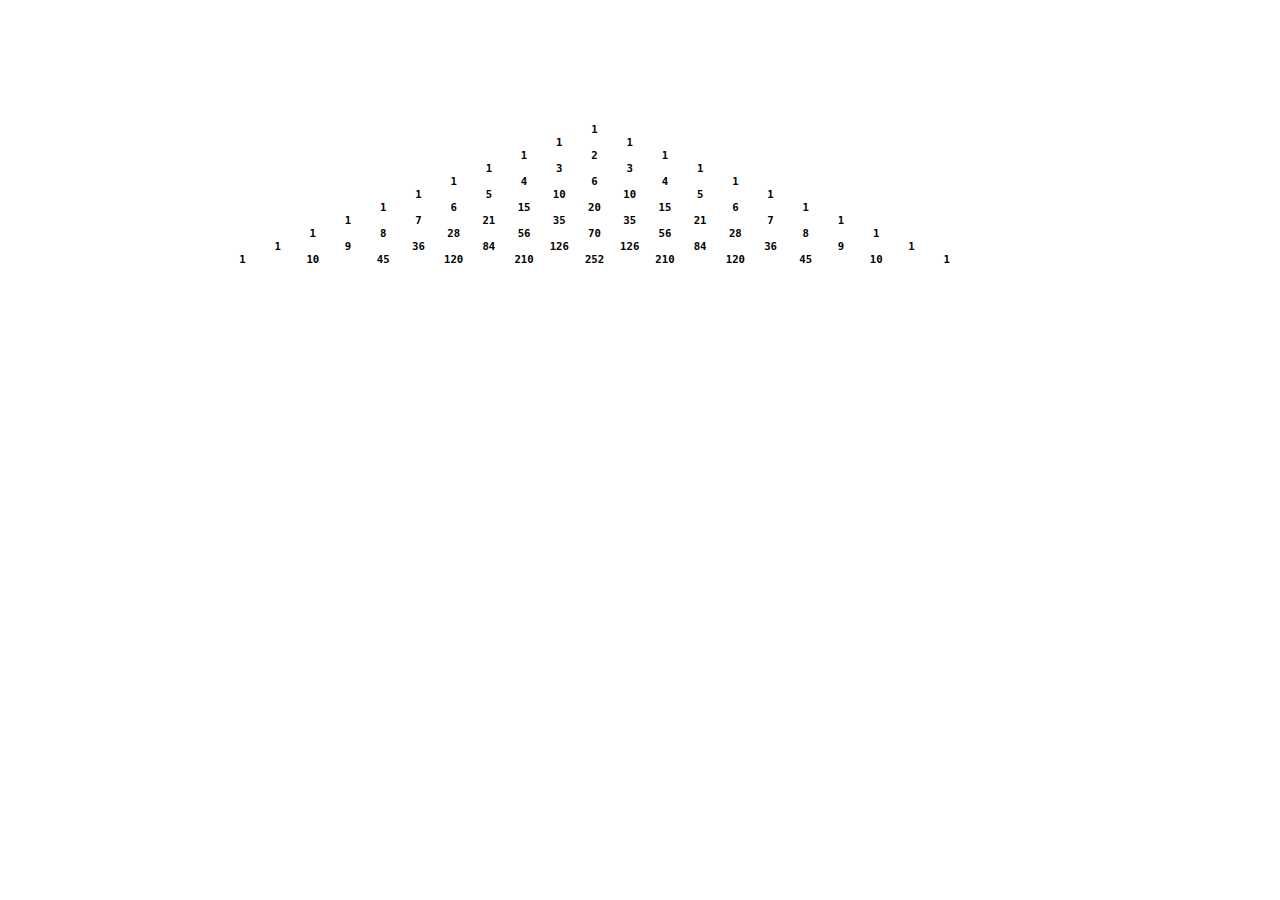
<file: WebLabs/WLab3/task2/index.html>
<!DOCTYPE html>
<html lang="en">
<link rel="stylesheet" href="css/style.css">

<head>
    <meta charset="UTF-8">
    <meta name="viewport" content="width=device-width, initial-scale=1.0">
    <title>Task 2</title>

</head>

<body>

    <script src="js/script.js"></script>

</body>

</html>
</file>
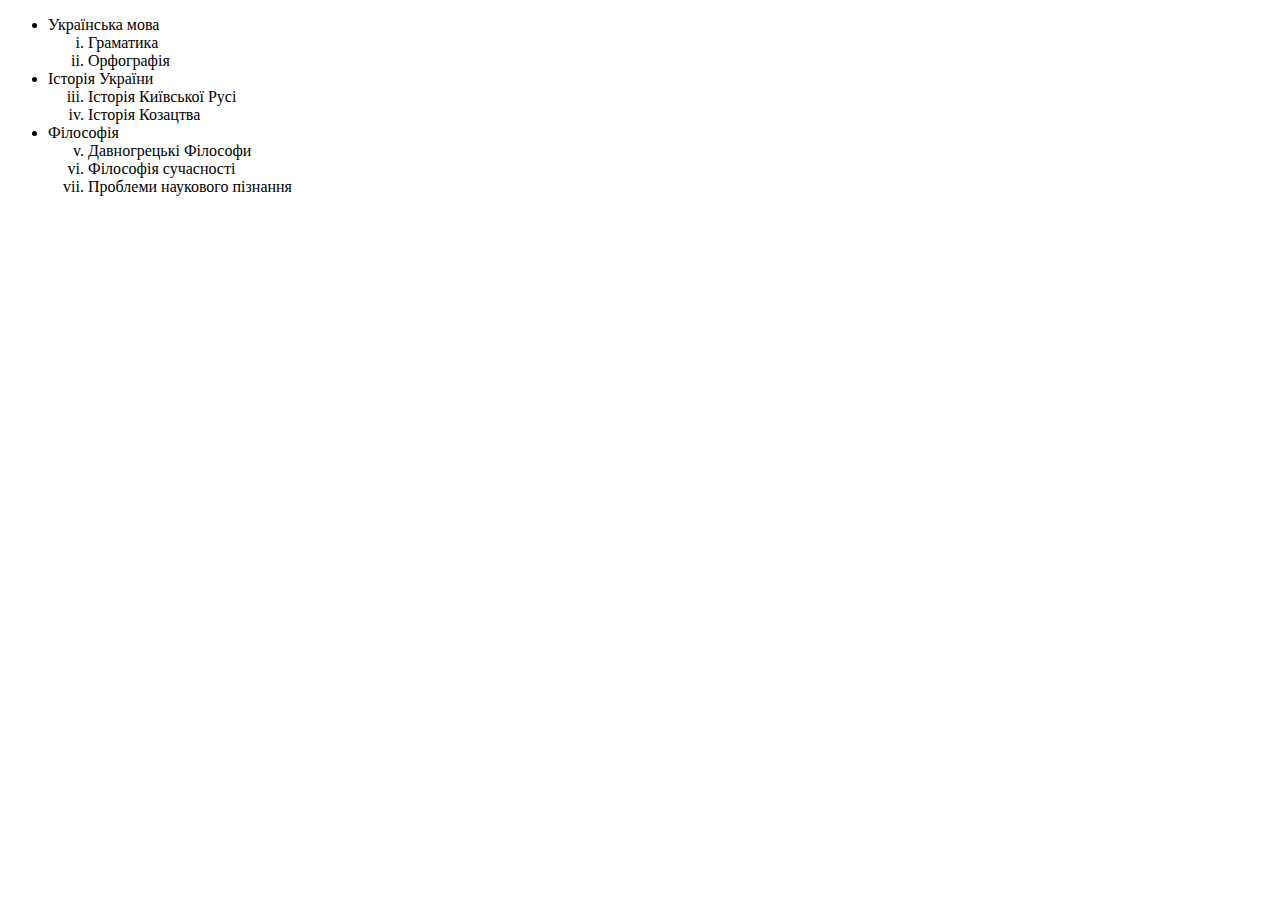
<file: WebLabs/WLab1/index2.html>
<!DOCTYPE html>
<html lang="en">
<head>
    <meta charset="UTF-8">
    <meta name="viewport" content="width=device-width, initial-scale=1.0">
    <meta http-equiv="X-UA-Compatible" content="ie=edge">
    <style>
        .topics {
            list-style-type: lower-roman;
        }
    </style>
    <title>Task2</title>
</head>
<body>
    <ul class="subjects">
        <li>Українська мова
            <ol class="topics">
                <li>Граматика</li>
                <li>Орфографія</li>
            </ol>
        </li>
        <li>Історія України
            <ol class="topics" start="3">
                <li>Історія Київської Русі</li>
                <li>Історія Козацтва</li>
            </ol>
        </li>
        <li>Філософія
            <ol class="topics" start="5">
                <li>Давногрецькі Філософи</li>
                <li>Філософія сучасності</li>
                <li>Проблеми наукового пізнання</li>
            </ol>
        </li>
    </ul>
</body>
</html>
</file>
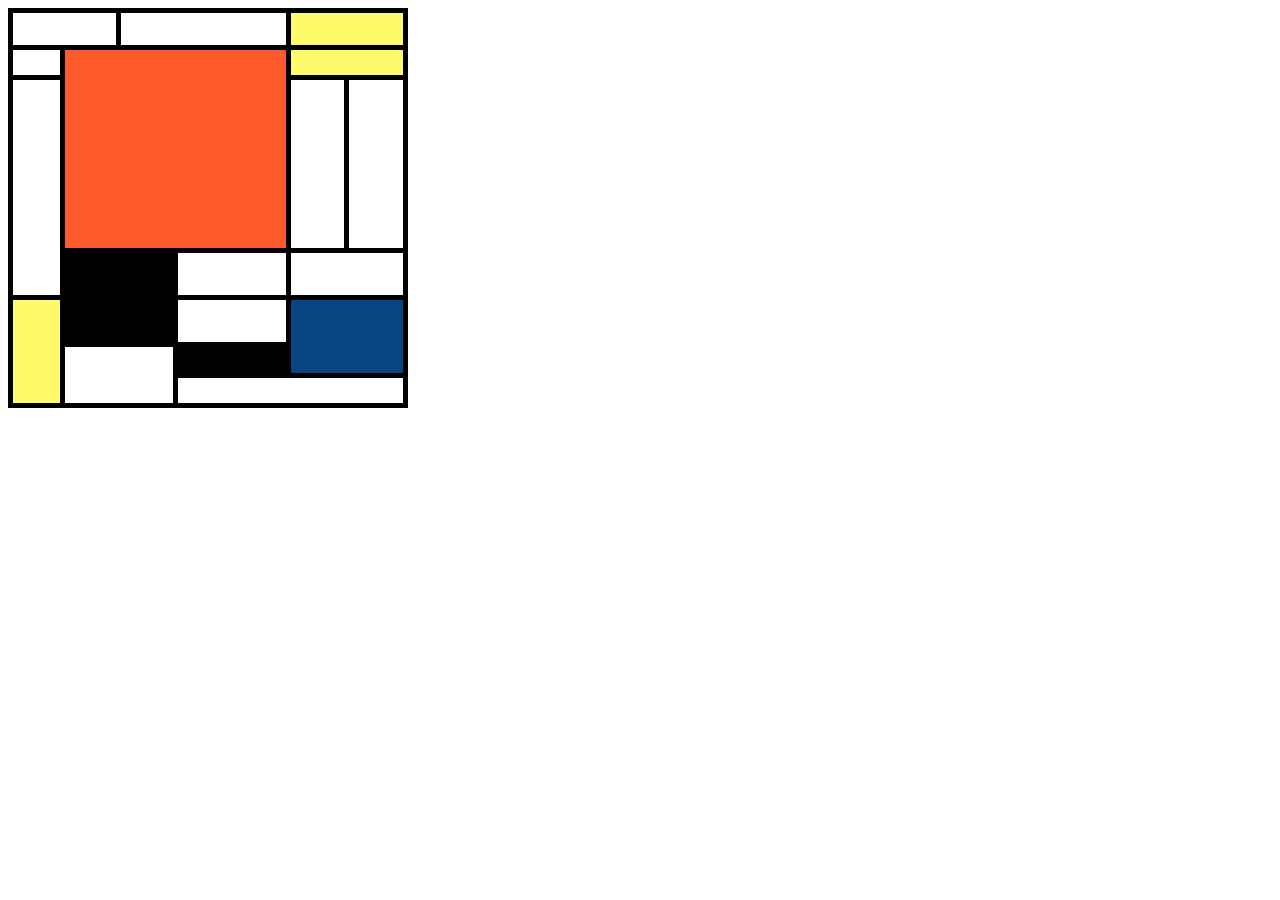
<file: WebLabs/WLab1/index3.html>
<!DOCTYPE html>
<html lang="en">
<head>
    <meta charset="UTF-8">
    <meta name="viewport" content="width=device-width, initial-scale=1.0">
    <style>
        table { border-collapse: collapse; width: 400px; height: 400px;}
    td { border: 5px solid #000; }

        
    </style>
    <title>Task 3</title>
</head>
<body>
    <table>
        <tr>
            <td style="height: 30px;" colspan="2"></td>
            <td colspan="2"></td>
            <td colspan="2" style="background-color: #fffa69;"></td>
        </tr>
        <tr>
            <td style="width: 45px;"></td>
            <td rowspan="2" colspan="3" style="background-color: #ff5b2d; height: 40px; width: 20px;"></td>
            <td colspan="2" style="background-color: #fffa69;"></td>
        </tr>
        <tr>
            <td rowspan="2"></td>
            <td></td>
            <td></td>
        </tr>
        <tr>

            <td  colspan="2" style="background-color: #000; height: 40px;"></td>
            <td></td>
            <td colspan="2"></td>
        </tr>
        <tr>
            <td rowspan="3" style="background-color: #fffa69;"></td>
            <td colspan="2" style="background-color: #000; height: 40px;"></td>
            <td></td>
            <td colspan="2" rowspan="2" style="background-color: #074481;"></td>
        </tr>
        <tr>
            <td colspan="2" rowspan="2"></td>
            <td style="background-color: #000;"></td>
        </tr>
        <tr>
            <td colspan="3"></td>
        </tr>
    </table>

    
</body>
</html>
</file>
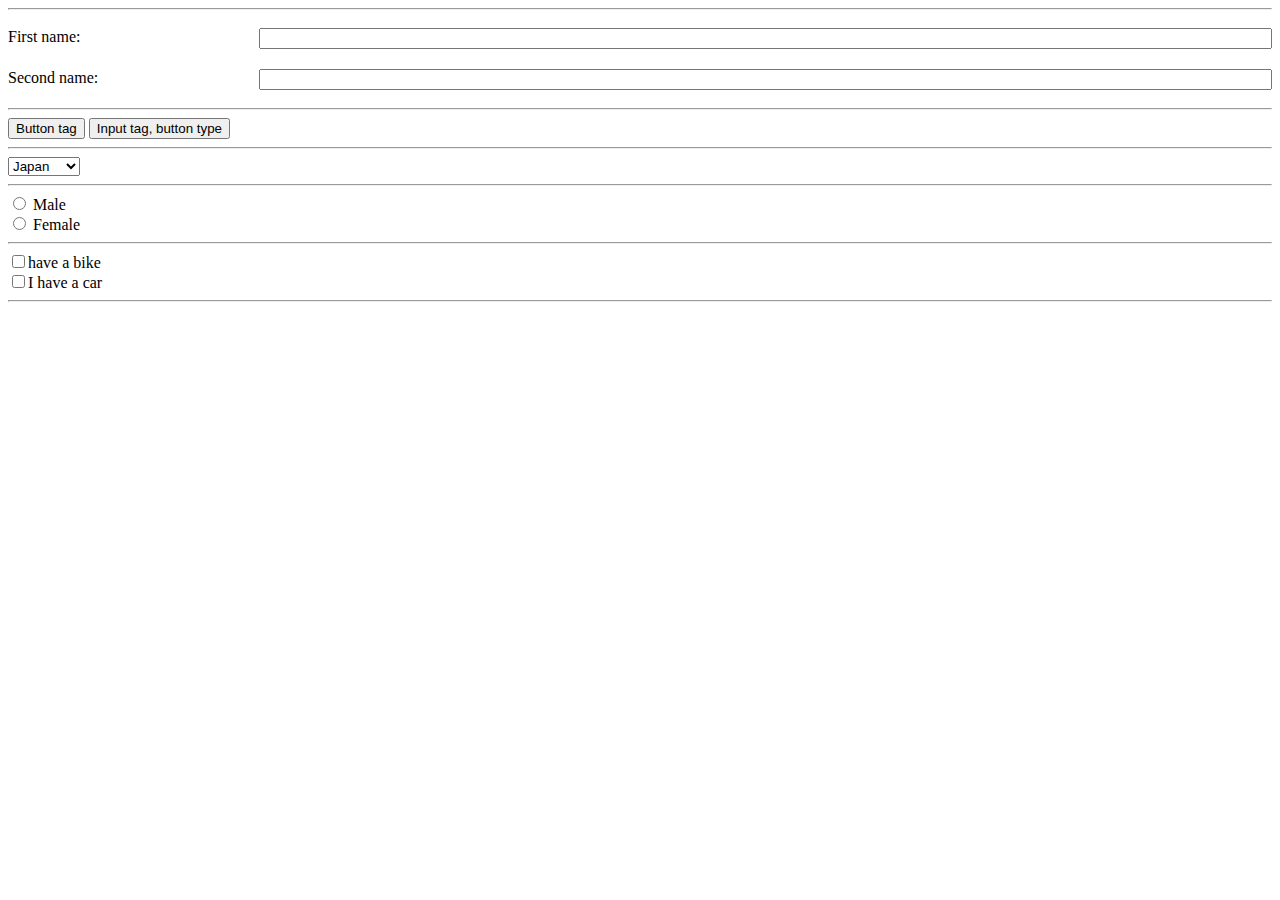
<file: WebLabs/WLab1/index4.html>
<!DOCTYPE html>
<html lang="en">
<head>
    <meta charset="UTF-8">
    <meta name="viewport" content="width=device-width, initial-scale=1.0">
    <style>
        .form-row {
            display: flex; 
            padding: 10px 0;
        }

        .form-row input{
            flex: 4;
        }

        .form-row label{
            flex: 1;
        }
    </style>
    <title>Task 4</title>
</head>
<body>
    <hr>
    <div class="wrapper">
        <form action="">
            <div class="form-row">
                <label class="label" for="fName">First name: </label>
                <input type="text" name="fName">
            </div>
            <div class="form-row">
                <label class="label" for="sName">Second name: </label> 
                <input type="text" name="sName">
            </div>
        </form> 
    </div>
    <hr>
    <button>Button tag</button> <input type="button" value="Input tag, button type" id="">
    <hr>
    <select>
        <option value="Japan">Japan</option>
        <option value="Ukraine">Ukraine</option>
        <option value="France">France</option>
        <option value="Portugal">Portugal</option>
        <option value="Spain">Spain</option>
        <option value="Italy">Italy</option>
    </select>
    <hr>
    <form action="">
        <input name="sex" type="radio" id="male"> <label for="male">Male</label> <br />
        <input name="sex" type="radio" id="female"> <label for="female">Female</label>
    </form>
    <hr>
    <input type="checkbox" name="option1" value="bike" id="option1"><label for="option1">have a bike</label> <br /> 
    <input type="checkbox" name="option2" value="car" id="option2"><label for="option2">I have a car</label>
    <hr>
</body>
</html>
</file>
<file: WebLabs/WLab3/task2/css/style.css>
body { 
    margin: 123px 123px 0 0;
    overflow-x: scroll;
}
p {
    text-align: center;
    margin: 0;
    font-family: monospace;
    font-size: 8pt;
}
b {
    width: 3em; 
    text-align: center; 
    display: inline-block;
    margin-left: 3em;
}
</file>
